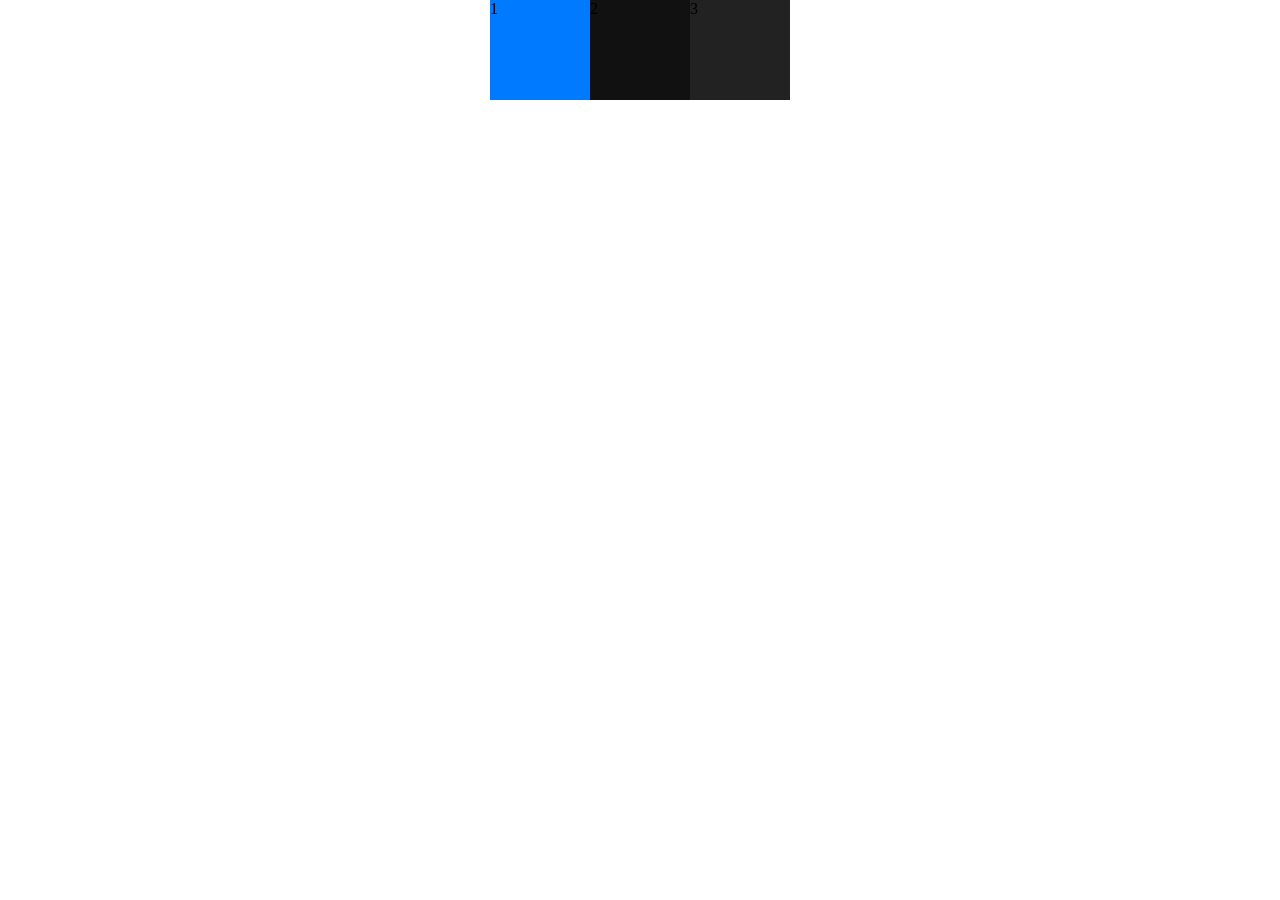
<file: flexbox-prac/index.html>
<!DOCTYPE html>
<html lang="en">
<head>
    <meta charset="UTF-8">
    <meta name="viewport" content="width=device-width, initial-scale=1.0">
    <title>Document</title>
    <link rel="stylesheet" href="style.css">
</head>
<body>
    <div id="parent">
        <div id="child1">1</div>
        <div id="child2">2</div>
        <div id="child3">3</div>
    </div>
</body>
</html>
</file>
<file: flexbox-prac/style.css>
* {
  margin: 0;
  padding: 0;
  box-sizing: border-box;
}

#parent {
  display: flex;
  justify-content: center;
  height: 100vh;
}

#child1 {
  width: 100px;
  height: 100px;
  background-color: #007bff;
}

#child2 {
  width: 100px;
  height: 100px;
  background-color: #111;
}

#child3 {
  width: 100px;
  height: 100px;
  background-color: #222;
}/*# sourceMappingURL=style.css.map */
</file>
